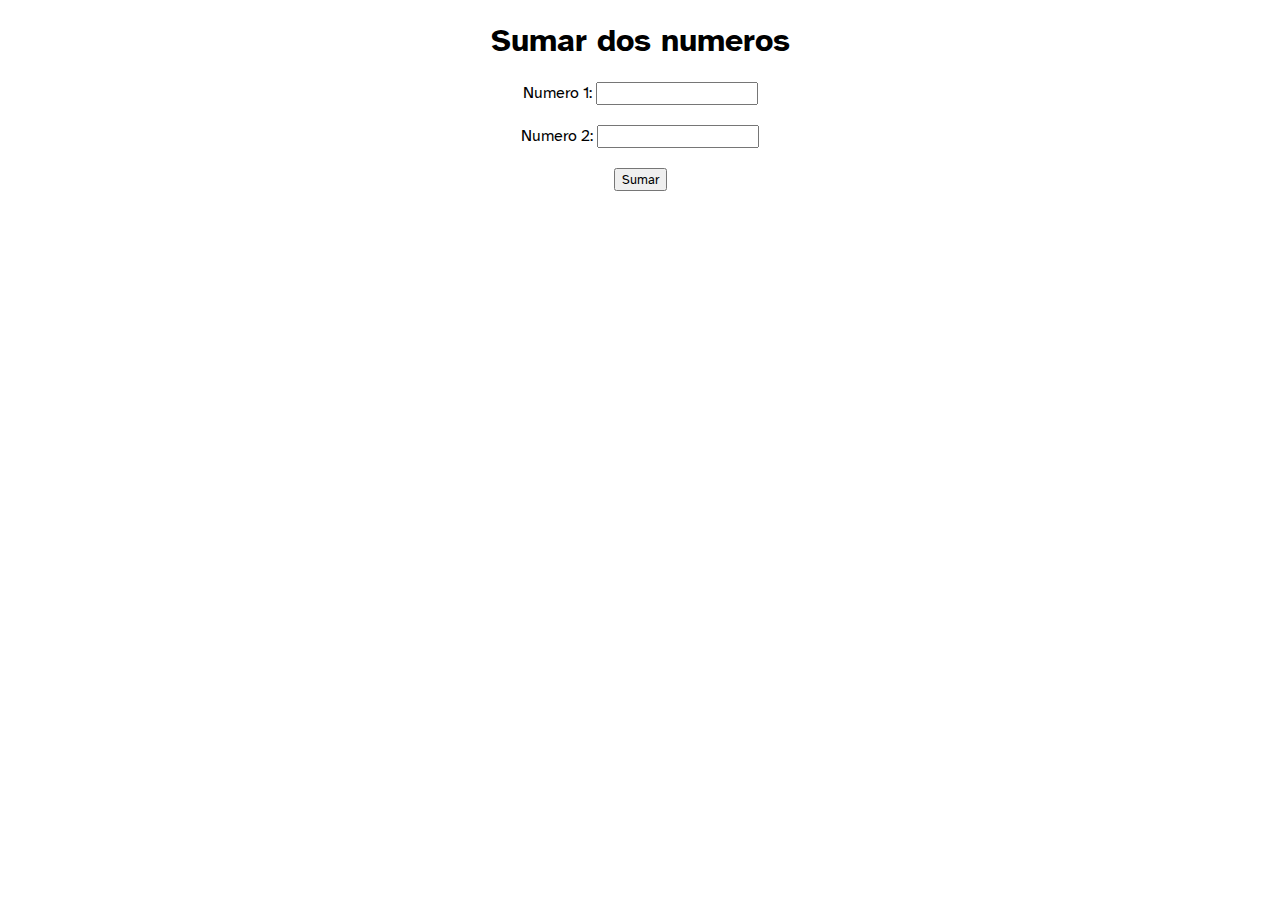
<file: webdev/LabCompII/js/test/index.html>
<!DOCTYPE html>
<html lang="en">
  <head>
    <title>Sumar dos numeros</title>
    <meta charset="UTF-8" />
    <meta name="viewport" content="width=device-width, initial-scale=1" />
    <link rel="preconnect" href="https://fonts.googleapis.com" />
    <link rel="preconnect" href="https://fonts.gstatic.com" crossorigin />
    <link
      href="https://fonts.googleapis.com/css2?family=Atkinson+Hyperlegible:wght@400;700&display=swap"
      rel="stylesheet"
    />
    <link href="style.css" rel="stylesheet" />
    <script src="funcs.js"></script>
  </head>
  <body>
    <h1>Sumar dos numeros</h1>

    <form>
      <label for="n1">Numero 1:</label>
      <input type="text" id="n1" name="n1" />
      <br /><br />

      <label for="n2">Numero 2:</label>
      <input type="text" id="n2" name="n2" />
      <br /><br />

      <button onclick="sumar()">Sumar</button>
      <br /><br />
    </form>
    <div id="respuesta"></div>
  </body>
</html>
</file>
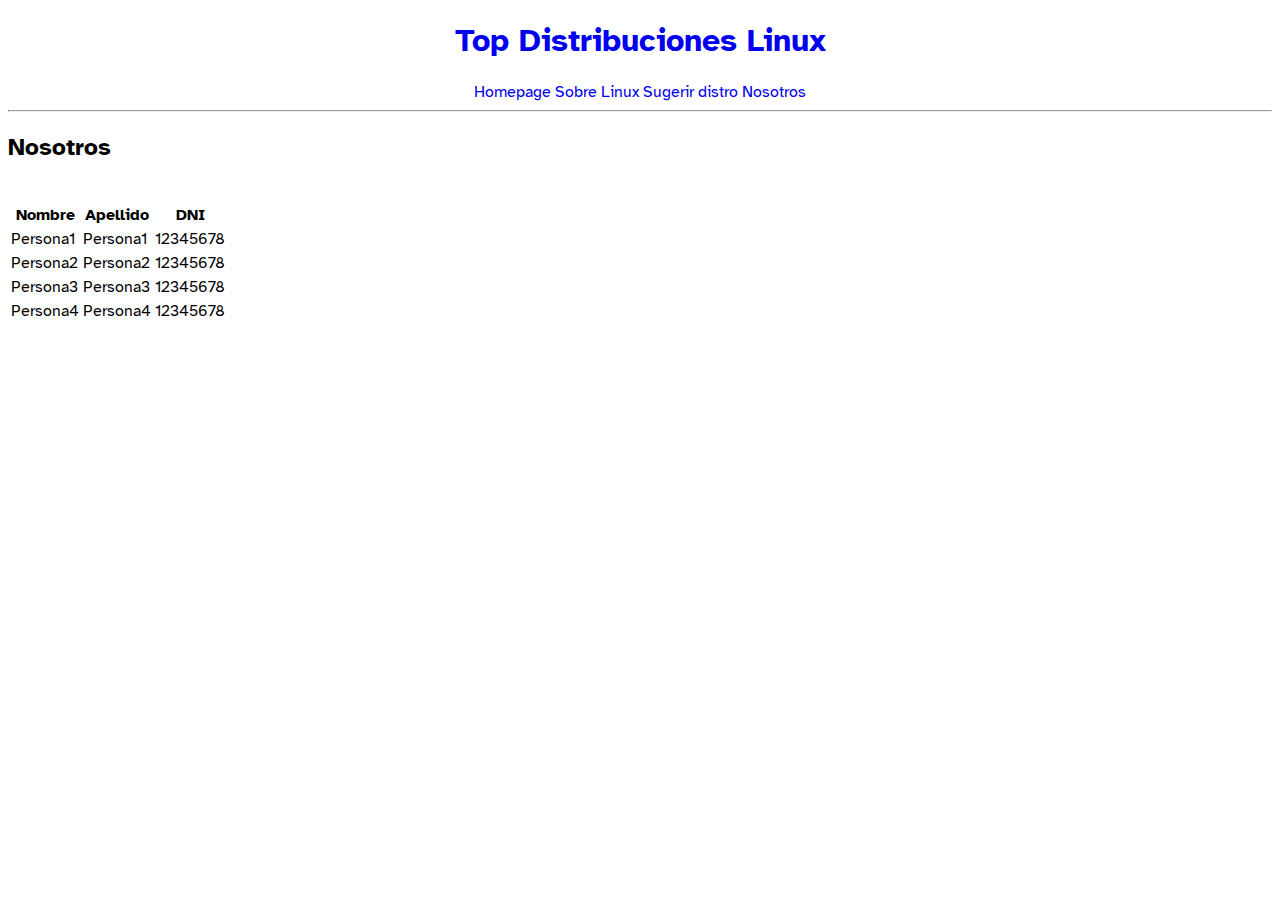
<file: webdev/LabCompII/practicaHTML/nosotros.html>
<!DOCTYPE html>
<html lang="es">
  <head>
    <title>Sobre nosotros</title>
    <meta charset="UTF-8" />
    <meta name="viewport" content="width=device-width, initial-scale=1" />
    <link href="css/style.css" rel="stylesheet" />
    <link
      rel="stylesheet"
      href="https://fonts.googleapis.com/css?family=Atkinson+Hyperlegible"
    />
  </head>
  <body>
    <header>
      <a href="index.html"><h1 id="titulo">Top Distribuciones Linux</h1></a>
      <div class="opciones">
        <a href="index.html" target="_self">Homepage</a>
        <a href="https://es.wikipedia.org/wiki/GNU/Linux" target="_blank"
          >Sobre Linux</a
        >
        <a href="sugerir.html" target="_self">Sugerir distro</a>
        <a href="nosotros.html">Nosotros</a>
      </div>
    </header>
    <hr />
    <section>
      <h2>Nosotros</h2>
      <br />
      <table>
        <tr>
          <th>Nombre</th>
          <th>Apellido</th>
          <th>DNI</th>
        </tr>
        <tr>
          <td>Persona1</td>
          <td>Persona1</td>
          <td>12345678</td>
        </tr>
        <tr>
          <td>Persona2</td>
          <td>Persona2</td>
          <td>12345678</td>
        </tr>
        <tr>
          <td>Persona3</td>
          <td>Persona3</td>
          <td>12345678</td>
        </tr>
        <tr>
          <td>Persona4</td>
          <td>Persona4</td>
          <td>12345678</td>
        </tr>
      </table>
    </section>
  </body>
</html>
</file>
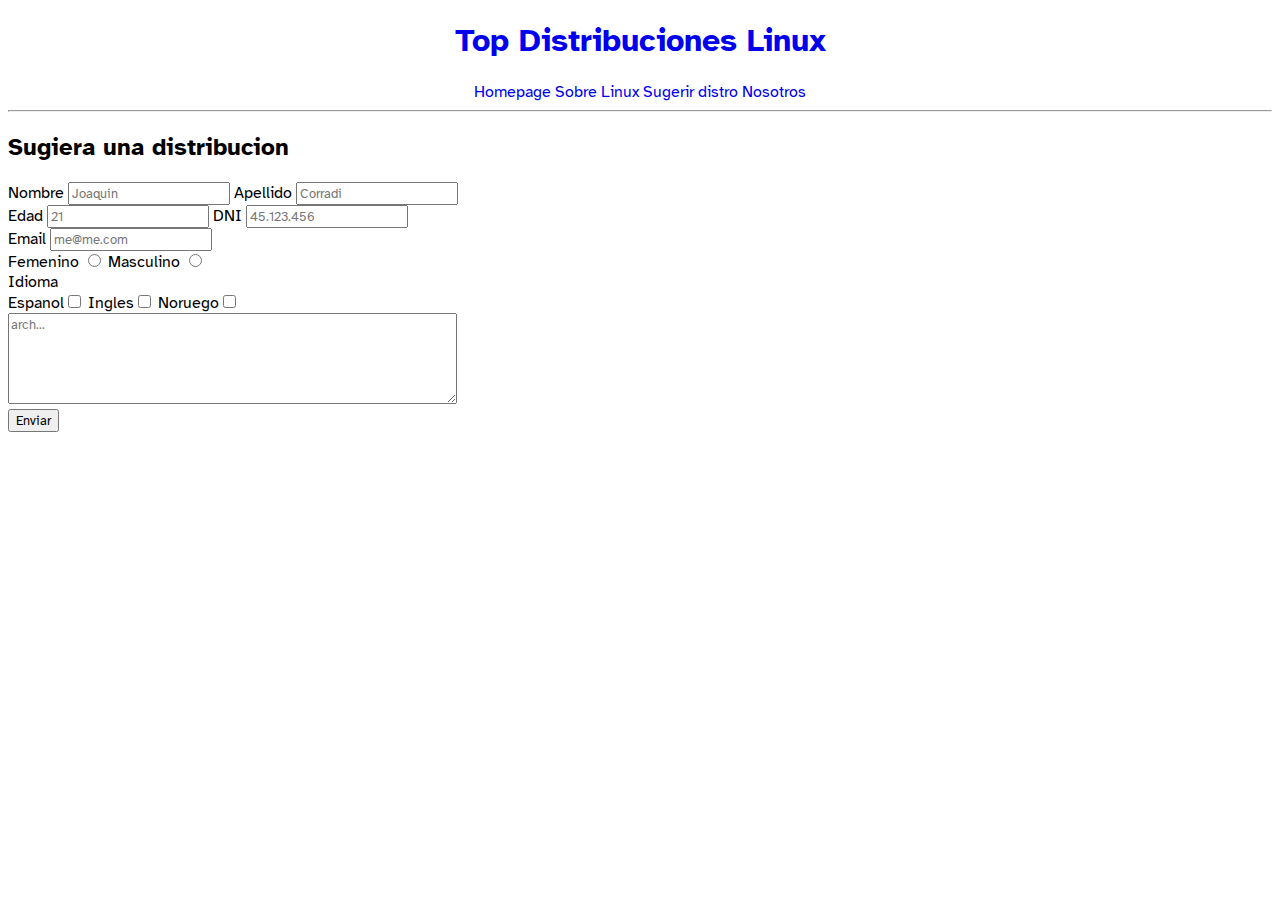
<file: webdev/LabCompII/practicaHTML/sugerir.html>
<!DOCTYPE html>
<html lang="es">
  <head>
    <title>Sugerir distribucion</title>
    <meta charset="UTF-8" />
    <meta name="viewport" content="width=device-width, initial-scale=1" />
    <link href="css/style.css" rel="stylesheet" />
    <link
      rel="stylesheet"
      href="https://fonts.googleapis.com/css?family=Atkinson+Hyperlegible"
    />
  </head>
  <body>
    <header>
      <a href="index.html"><h1 id="titulo">Top Distribuciones Linux</h1></a>
      <div class="opciones">
        <a href="index.html" target="_self">Homepage</a>
        <a href="https://es.wikipedia.org/wiki/GNU/Linux" target="_blank"
          >Sobre Linux</a
        >
        <a href="sugerir.html" target="_self">Sugerir distro</a>
        <a href="nosotros.html">Nosotros</a>
      </div>
    </header>
    <hr />
    <section>
      <h2>Sugiera una distribucion</h2>
      <form action="">
        <label for="nombre">Nombre</label>
        <input
          type="text"
          id="nombre"
          name="nombre"
          placeholder="Joaquin"
          required
        />
        <label for="apellido">Apellido</label>
        <input
          type="text"
          id="apellido"
          name="apellido"
          placeholder="Corradi"
        />
        <br />
        <label for="edad">Edad</label>
        <input type="number" id="edad" name="edad" placeholder="21" />
        <label for="dni">DNI</label>
        <input
          type="number"
          id="dni"
          name="dni"
          placeholder="45.123.456"
          required
        />
        <br />
        <label for="email">Email</label>
        <input type="email" id="email" name="email" placeholder="me@me.com" />
        <br />
        Femenino
        <input type="radio" id="sexo" name="sexo" value="femenino" /> Masculino
        <input type="radio" id="sexo" name="sexo" value="masculino" />
        <br />
        <label for="idioma">Idioma</label>
        <br />
        Espanol<input
          type="checkbox"
          id="idioma"
          name="idioma"
          value="espanol"
        />
        Ingles<input type="checkbox" id="idioma" name="idioma" value="ingles" />
        Noruego<input
          type="checkbox"
          id="idioma"
          name="idioma"
          value="noruego"
        />
        <br />
        <textarea
          id="comentario"
          name="comentario"
          placeholder="arch..."
          rows="5"
          cols="60"
        ></textarea>
        <br />
        <button type="submit" id="enviar">Enviar</button>
      </form>
    </section>
  </body>
</html>
</file>
<file: webdev/LabCompII/js/test/style.css>
* {
  font-family: "Atkinson Hyperlegible", sans-serif;
}

body {
  text-align: center;
}
</file>
<file: webdev/LabCompII/practicaHTML/css/style.css>
* {
  font-family: Atkinson Hyperlegible;
}

a:link {
  text-decoration: none;
}

a:visited {
  text-decoration: none;
}

a:hover {
  text-decoration: none;
}

a:active {
  text-decoration: none;
}

#titulo {
  text-align: center;
  font-weight: 900;
}

.opciones {
  text-align: center;
}

a.opciones {
  padding-right: 25px;
  padding-left: 25px;
}
</file>
